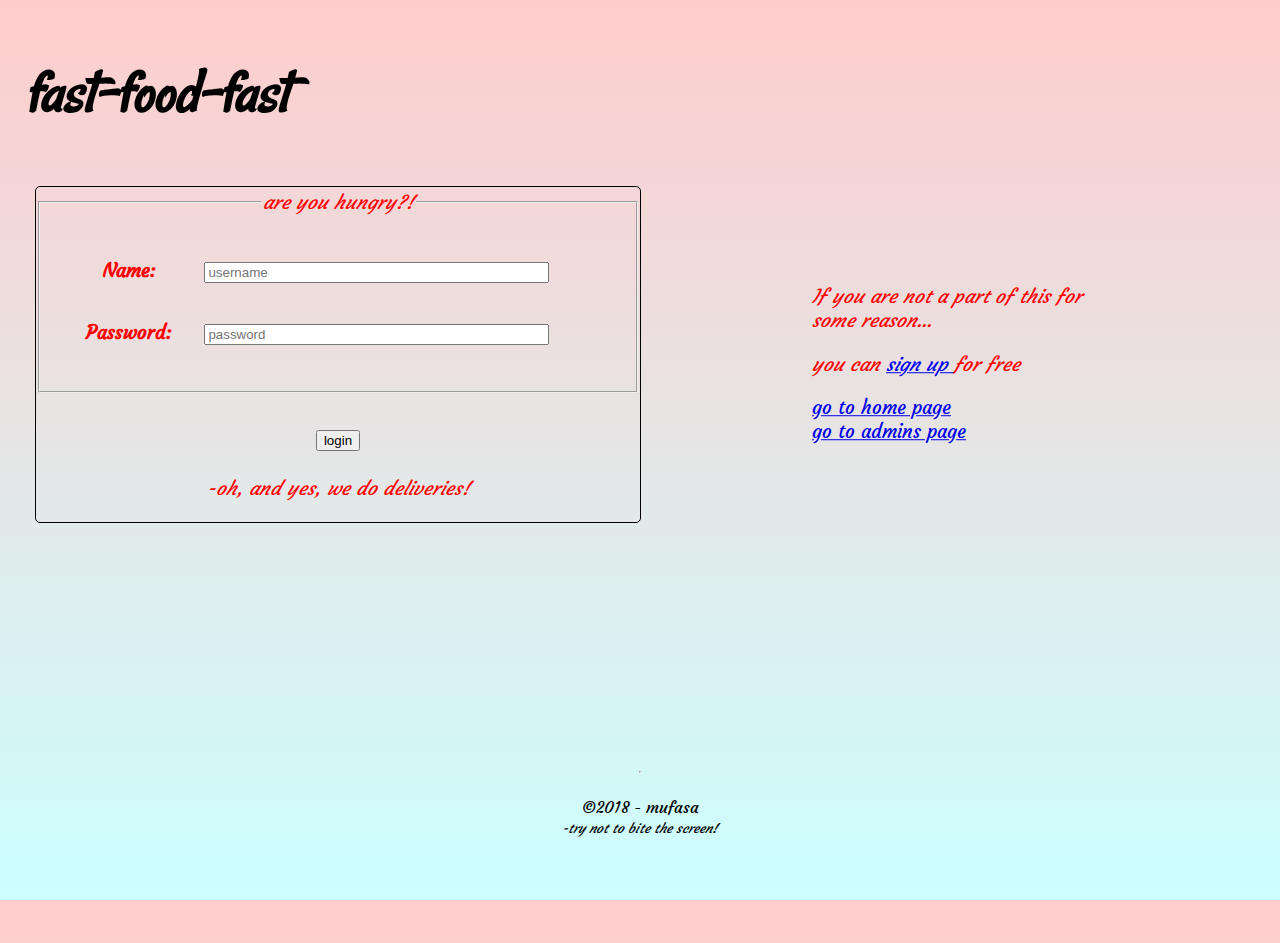
<file: index.html>
<!DOCTYPE html>
<html lang="en">
<head>
    <meta charset="UTF-8">
    <meta name="viewport" content="width=device-width, initial-scale=1.0">
    <meta http-equiv="X-UA-Compatible" content="ie=edge">
    <link rel="stylesheet" href="static/custom.css">
    
    <link rel="stylesheet" href="https://fonts.googleapis.com/css?family=Rancho&effect=fire-animation|3d-float">
    <link rel="stylesheet" href="https://fonts.googleapis.com/css?family=Courgette&effect=outline">

    <title>login</title>
</head>
<body style="font-family: 'Courgette', sans-serif;" class="bg2">
    <div class="container" style="height: 700px;">
        <h1 style="font-family: 'Rancho', sans-serif" class="font-effect-fire-animation font-effect-3d-float"><i><strong>fast-food-fast</strong></i></h1>          
        
        <div class="col">
        
                <form class="form" style="font-family: 'Courgette', sans-serif;">
                    <fieldset>
                        <legend><em><i>are you hungry?!</i></em></legend>
                        <table>
                            <tr>
                                <th>Name: </th>
                                <td>
                                    <input type="text" name="username" placeholder="username" size="40" required>
                                </td>
                            </tr>
                    
                            <tr>
                                <th>Password: </th>
                    
                                <td>
                                    <input type="password" name="password" placeholder="password" size="40" required>
                                </td>
                            </tr>
                        </table>
                    </fieldset>
                    <br>
                    <button id="btnLogin">login</button>

                    <p><i><cite>-oh, and yes, we do deliveries!</cite></i></p>
                </form>
                

        <div style="font-family: 'Courgette', sans-serif; color: red; font-size: 1.5vmax;" class="toSignup font-effect-outline ">
            <div id="center">
                    <p><i>If you are not a part of this for some reason...</i></p>
                    <p><i>you can <a href="signup.html">sign up </a> for free</i></p>
    
                    <a href="dash.html">go to home page</a>
                    <br>
                    <a href="admin.html">go to admins page</a>
            </div>
                
        </div>

    </div>

    </div>
<br>
    <div class="footer">
            <hr>
            <div class="footer-content">
                    <p>&copy;2018 - mufasa
                            <br> 
                            <cite><em><small>-try not to bite the screen!</small></em></cite></p>
            </div>
        </div>
</body>
</html>
</file>
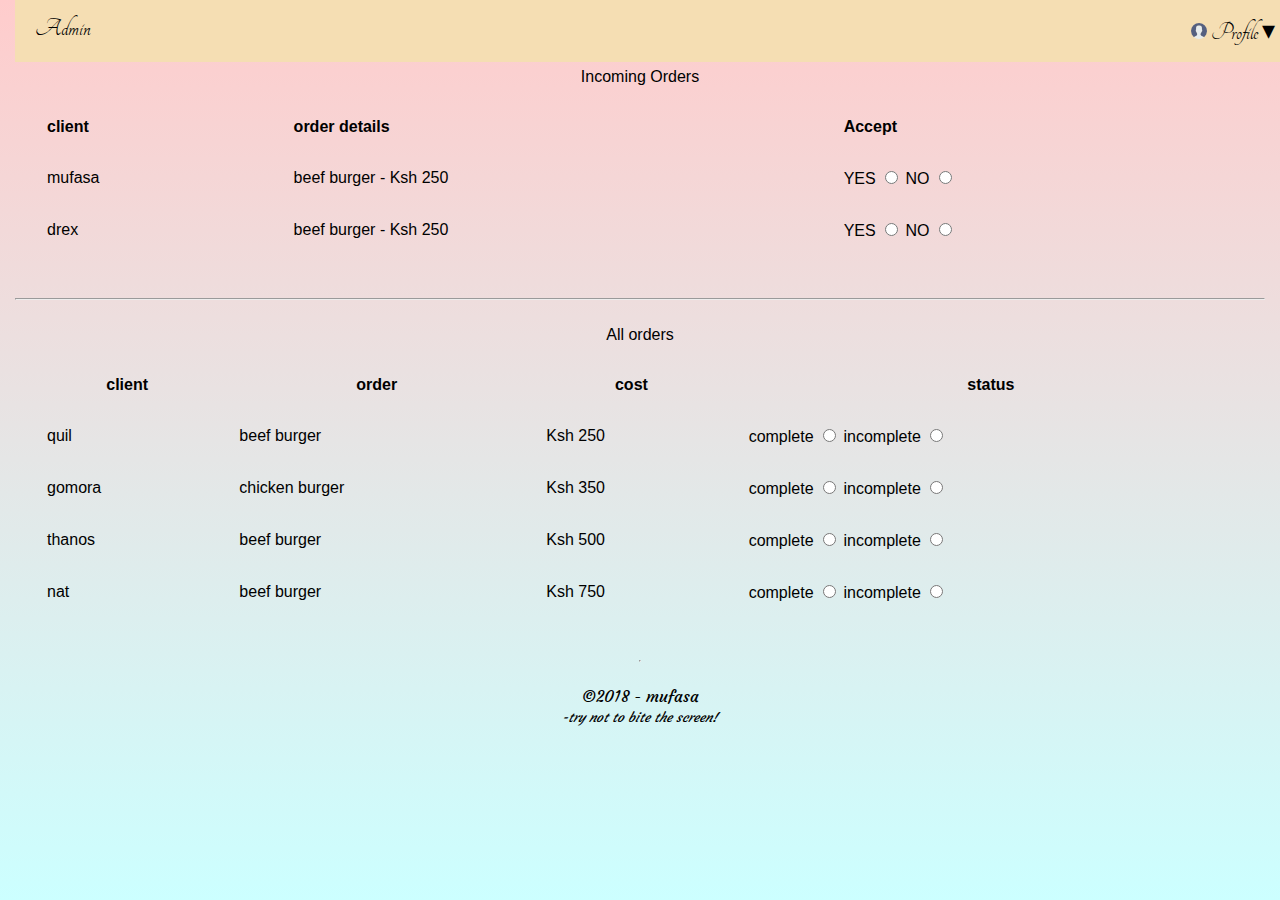
<file: admin.html>
<!DOCTYPE html>
<html lang="en">
<head>
    <meta charset="UTF-8">
    <meta name="viewport" content="width=device-width, initial-scale=1.0">
    <meta http-equiv="X-UA-Compatible" content="ie=edge">
    
    <link rel="stylesheet" href="static/custom.css">

    <link rel="stylesheet" href="https://fonts.googleapis.com/css?family=Satisfy&effect=shadow-multiple">
    <link rel="stylesheet" href="https://fonts.googleapis.com/css?family=Courgette&effect=outline">
    <link rel="stylesheet" href="https://fonts.googleapis.com/css?family=Tangerine&effect=shadow-multiple">

    <title>admin</title>
</head>
<body class="bg2">
<div class="container">
        <ul style="font-family: 'Tangerine', sans-serif" class="nav font-effect-shadow-multiple">
                
                <li><a href="admin.html">Admin</a></li>
                <li style="float: right;" class="menu">
                    <a href="#" class="toggle"> <img src="static/images/user.png" alt="user icon" > Profile &#9662 </a>
                    <div class="menu-items">
                        <a href="adminHistory.html">History</a>
                        <a href="index.html">Log out</a>
                    </div>
                </li>
        </ul> 

<br>

<div style="margin-top: 50px;">
        <table id="current" style="width: 100%">
            <caption>Incoming Orders</caption>
                <tr>
                    <td><strong>client</strong></td>
                    <td><strong>order details</strong></td>
                    <td><strong>Accept</strong></td>
                </tr>
                <tr>
                    <td>mufasa</td>
                    <td>beef burger - Ksh 250</td>
                    <td><label>
                        YES <input type="radio" name="accept">
                    </label> 
                    <label>
                            NO <input type="radio" name="accept">
                        </label> </td>
                </tr>
            
                <tr>
                        <td>drex</td>
                        <td>beef burger - Ksh 250</td>
                        <td><label>
                            YES <input type="radio" name="accept">
                        </label> 
                        <label>
                                NO <input type="radio" name="accept">
                            </label> </td>
                    </tr>
            </table>
            
</div>
<br>
<hr>
<br>

<div id="table2">
        <table id="all" >
                <caption>All orders</caption>
                <tr>
                    <th><strong>client</strong></th>
                    <th><strong>order</strong></th>
                    <th><strong>cost</strong></th>
                    <th><strong>status</strong></th>
                </tr>
            
                <tr>
                    <td>quil</td>
                    <td>beef burger</td>
                    <td>Ksh 250</td>
                    <td>
                            <label>
                                    complete <input type="radio" name="accept">
                                </label> 
                                <label>
                                        incomplete <input type="radio" name="accept">
                                    </label>
                    </td>
                </tr>
                
                <tr>
                    <td>gomora</td>
                    <td>chicken burger</td>
                    <td>Ksh 350</td>
                    <td>
                            <label>
                                    complete <input type="radio" name="accept">
                                </label> 
                                <label>
                                        incomplete <input type="radio" name="accept">
                                    </label>
                    </td>
                </tr>
            
                    <tr>
                    <td>thanos</td>
                    <td>beef burger</td>
                    <td>Ksh 500</td>
                    <td>
                            <label>
                                    complete <input type="radio" name="accept">
                                </label> 
                                <label>
                                        incomplete <input type="radio" name="accept">
                                    </label>
                    </td>
                    </tr>
                    
                    <tr>
                    <td>nat</td>
                    <td>beef burger</td>
                    <td>Ksh 750</td>
                    <td>
                            <label>
                                    complete <input type="radio" name="accept">
                                </label> 
                                <label>
                                        incomplete <input type="radio" name="accept">
                                    </label>
                    </td>
                </tr>
            </table>
</div>

<br>
    <div class="footer">
        <hr>
        <div class="footer-content">
                <p>&copy;2018 - mufasa
                        <br> 
                        <cite><em><small>-try not to bite the screen!</small></em></cite></p>
        </div>
        
    </div>
</div>

</body>
</html>
</file>
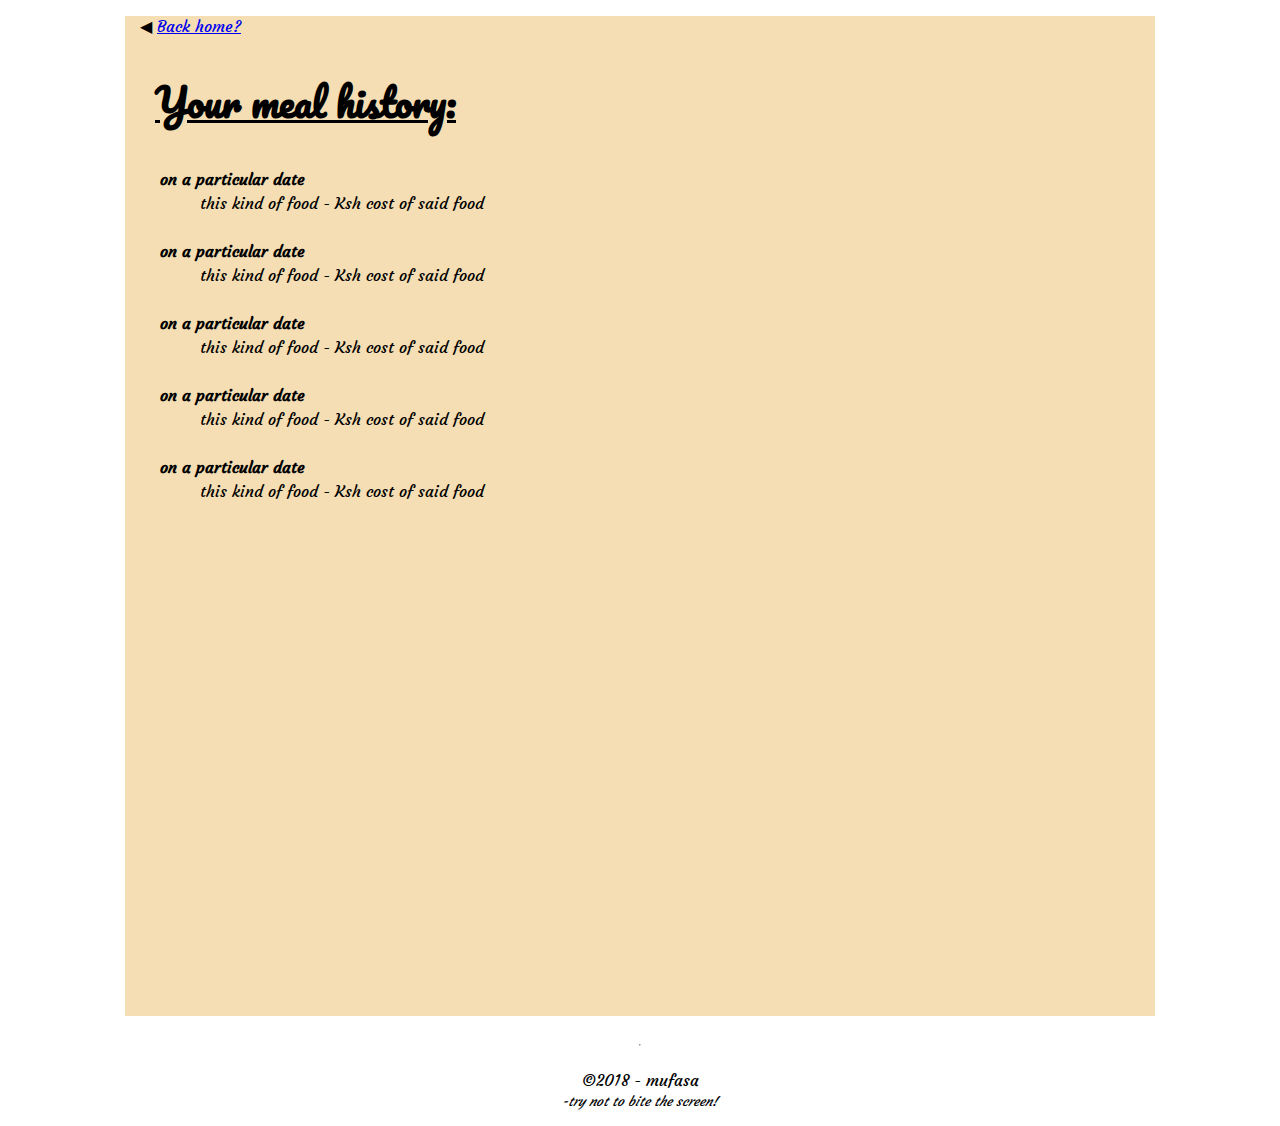
<file: history.html>
<!DOCTYPE html>
<html lang="en">
<head>
    <meta charset="UTF-8">
    <meta name="viewport" content="width=device-width, initial-scale=1.0">
    <meta http-equiv="X-UA-Compatible" content="ie=edge">
    
    <link rel="stylesheet" href="https://fonts.googleapis.com/css?family=Pacifico&effect=3d">
    <link rel="stylesheet" href="https://fonts.googleapis.com/css?family=Courgette&effect=outline">


    <link rel="stylesheet" href="static/custom.css">
    <title>history</title>
</head>
<body>
    <div class="container" style="font-family: 'Courgette', sans-serif;">
    <div id="history" class="container box">
        <p>&#9664 <a href="dash.html">Back home?</a></p>

       <h2 style="font-family: 'Pacifico', sans-serif; font-size: 3vmax;" class="font-effect-3d">Your meal history:</h2> 
       <dl style="font-family: 'Courgette', sans-serif;" class="font-effect-outline">
           <dt><strong>on a particular date</strong></dt>
           <dd>this kind of food - Ksh cost of said food</dd>
            <br>
           <dt><strong>on a particular date</strong></dt>
           <dd>this kind of food - Ksh cost of said food</dd>
            <br>
           <dt><strong>on a particular date</strong></dt>
           <dd>this kind of food - Ksh cost of said food</dd>
            <br>
           <dt><strong>on a particular date</strong></dt>
           <dd>this kind of food - Ksh cost of said food</dd>
            <br>
           <dt><strong>on a particular date</strong></dt>
           <dd>this kind of food - Ksh cost of said food</dd>
       </dl>
    </div>

    <br>
    <div class="footer">
        <hr>
        <div class="footer-content">
                <p>&copy;2018 - mufasa
                        <br> 
                        <cite><em><small>-try not to bite the screen!</small></em></cite></p>
        </div>
        
    </div>
    </div>
    
</body>
</html>
</file>
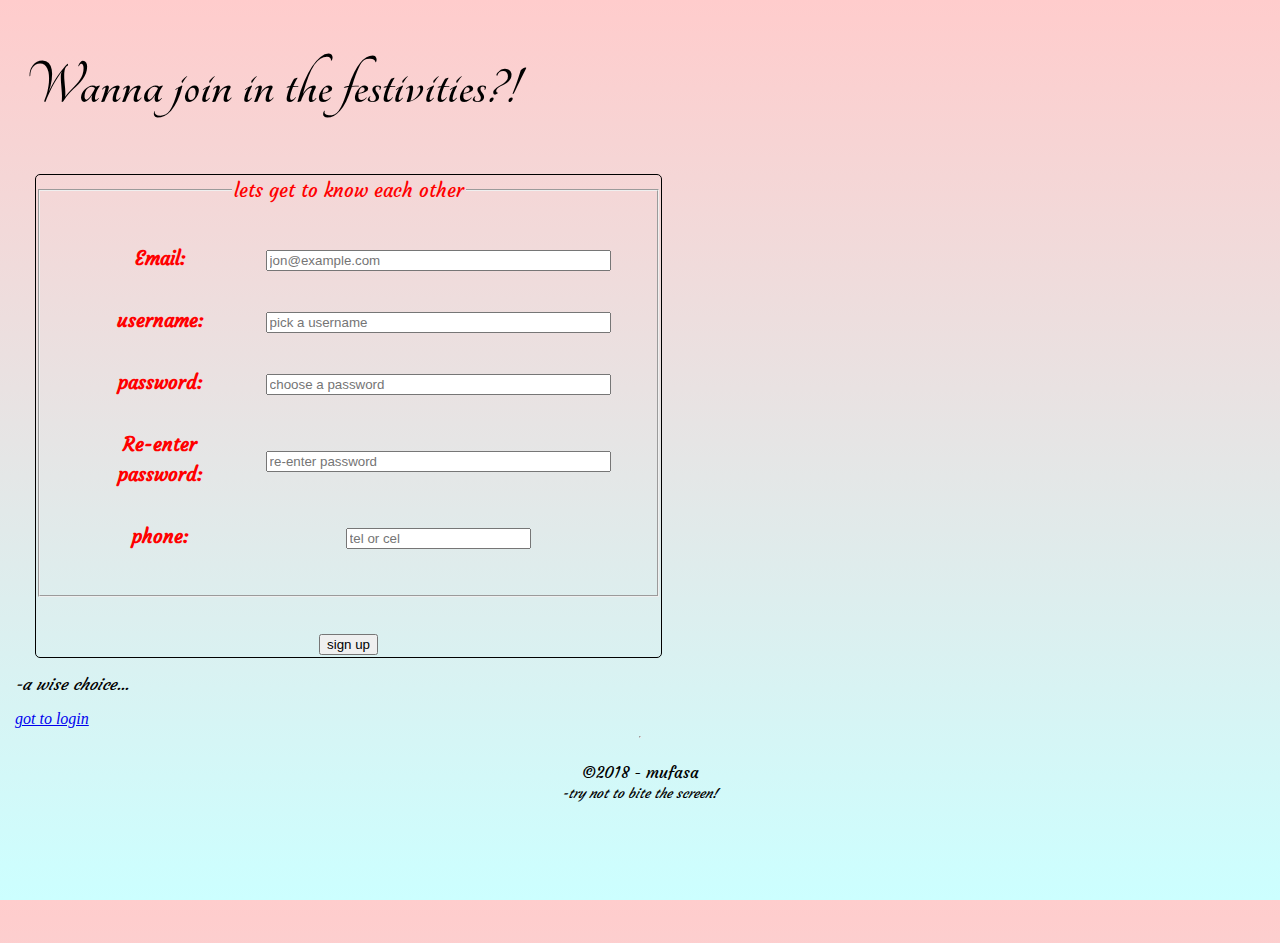
<file: signup.html>
<!DOCTYPE html>
<html lang="en">
<head>
    <meta charset="UTF-8">
    <meta name="viewport" content="width=device-width, initial-scale=1.0">
    <meta http-equiv="X-UA-Compatible" content="ie=edge">
    <link rel="stylesheet" href="static/custom.css">

    <link rel="stylesheet" href="https://fonts.googleapis.com/css?family=Tangerine&effect=anaglyph">
    <link rel="stylesheet" href="https://fonts.googleapis.com/css?family=Courgette&effect=outline">

    <title>signup</title>
</head>
<body class="bg2">
    <div class="container" style="height: 700px;">
        <h1 style="font-family: 'Tangerine', sans-serif" >Wanna join in the festivities?!</h1>
            <form style="font-family: 'Courgette', sans-serif;" class="form">
                <fieldset>
                    <legend>lets get to know each other</legend>

                    <table>
                        <tr>
                            <th>Email: </th>
                            <td>
                                <input type="email" name="email" placeholder="jon@example.com" required size="40">
                            </td>
                        </tr>
                
                        <tr>
                            <th>username: </th>
                
                            <td>
                                <input type="text" name="name" placeholder="pick a username" size="40" required>
                            </td>
                        </tr>

                        <tr>
                                <th>password: </th>
                    
                                <td>
                                    <input type="password" name="password" placeholder="choose a password" size="40" required>
                                </td>
                            </tr>

                            <tr>
                                    <th>Re-enter password: </th>
                        
                                    <td>
                                        <input type="password" name="re-password" placeholder="re-enter password" size="40" required>
                                    </td>
                                </tr>

                        <tr>
                            <th>phone: </th>
                            <td>
                                <input type="number" name="phone" placeholder="tel or cel" required>
                            </td>
                        </tr>
                    </table>

                    <!-- <label for="email">email address:
                        <input type="email" name="email" placeholder="e.g. jon@goole.com" required>
                    </label>
                    <br>
                    <label for="full name">full name:
                            <input type="text" name="fullname" placeholder="i.e first &amp; last" required>
                    </label>
                    <br>

                    <label for="username">username:
                            <input type="text" name="username" placeholder="pick a username" required>
                    </label>
                    <br>
                    <label for="phone">phone number:
                        <input type="number" name="phone" placeholder="e.g. +254 745 456 123" required>
                    </label> -->
                </fieldset>
                <br>
                <button>sign up</button>

            </form>
            <p style="font-family: 'Courgette', sans-serif;"><cite><i>-a wise choice...</i></cite></p>
    
            <cite><a href="index.html">got to login</a></cite>
            <br>
            <div class="footer">
                <hr>
                <div class="footer-content">
                        <p>&copy;2018 - mufasa
                                <br> 
                                <cite><em><small>-try not to bite the screen!</small></em></cite></p>
                </div>
                
            </div>
    
     </div>     
    
</body>
</html>
</file>
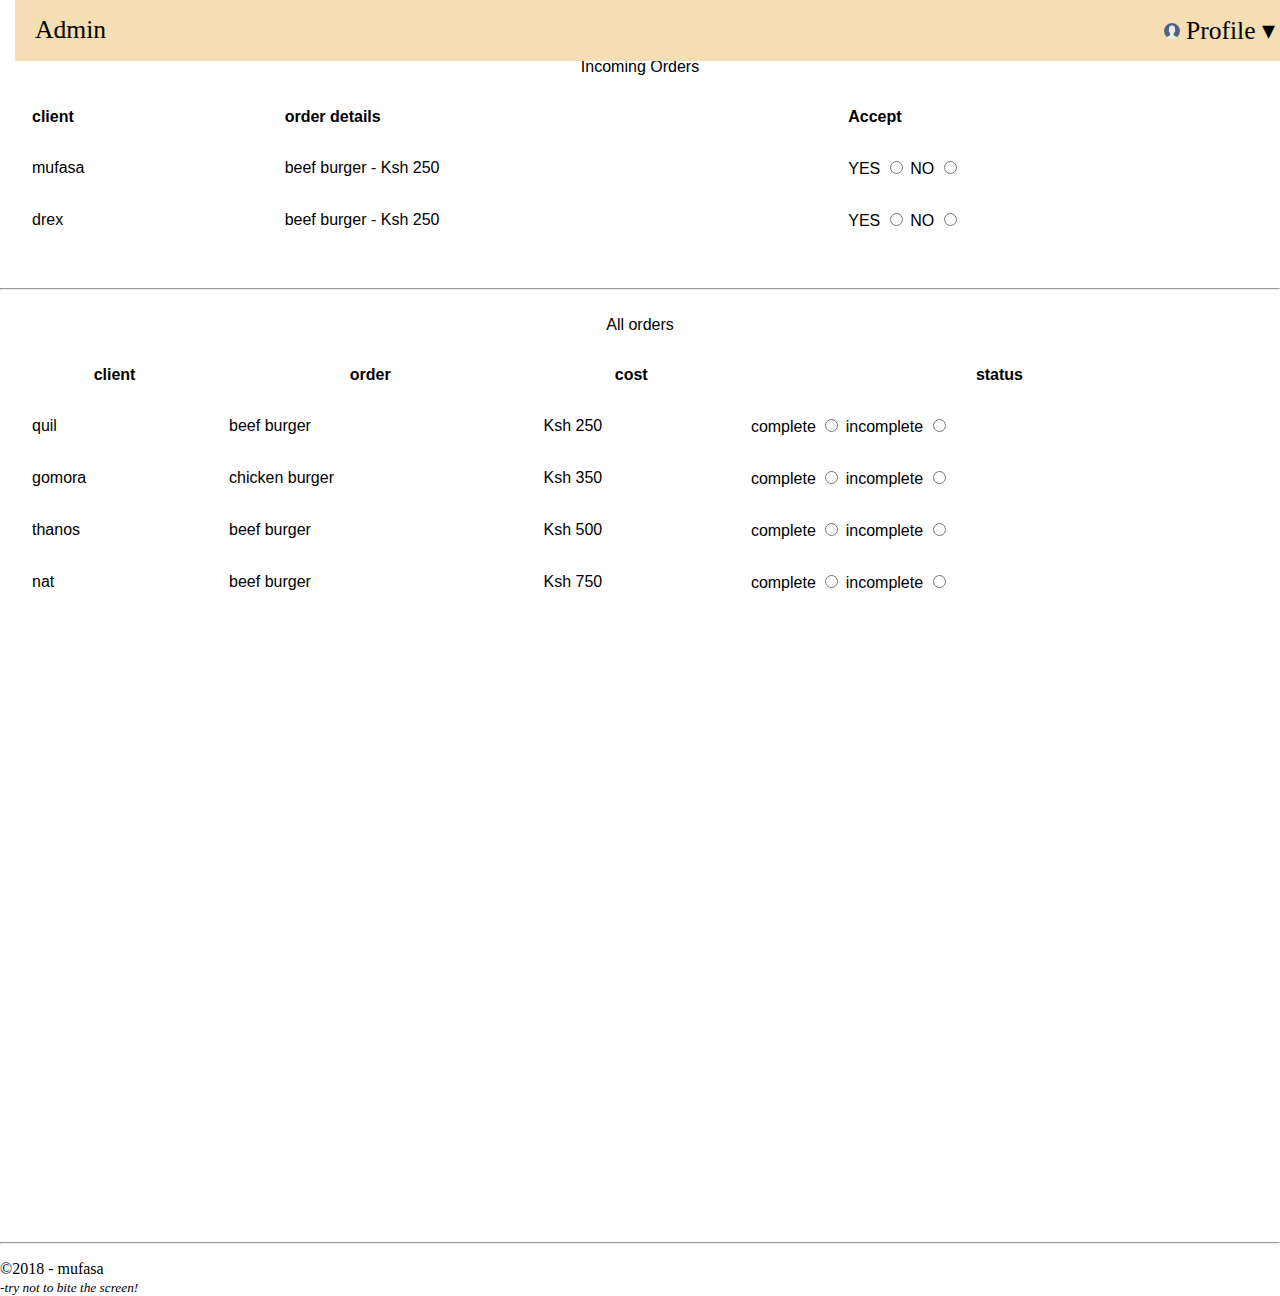
<file: UI/admin.html>
<!DOCTYPE html>
<html lang="en">
<head>
    <meta charset="UTF-8">
    <meta name="viewport" content="width=device-width, initial-scale=1.0">
    <meta http-equiv="X-UA-Compatible" content="ie=edge">
    
    <link rel="stylesheet" href="../static/custom.css">

    <title>admin</title>
</head>
<body>
<div class="container">
        <ul class="nav">
                <li><a href="admin.html">Admin</a></li>
                <li style="float: right;" class="menu">
                    <a href="#" class="toggle"> <img src="../static/images/user.png" alt="user icon" > Profile &#9662 </a>
                    <div class="menu-items">
                        <a href="#">History</a>
                        <a href="#">Log out</a>
                    </div>
                </li>
        </ul> 
</div>
<br>

<div style="margin-top: 40px;">
        <table id="current" style="width: 100%">
            <caption>Incoming Orders</caption>
                <tr>
                    <td><strong>client</strong></td>
                    <td><strong>order details</strong></td>
                    <td><strong>Accept</strong></td>
                </tr>
                <tr>
                    <td>mufasa</td>
                    <td>beef burger - Ksh 250</td>
                    <td><label>
                        YES <input type="radio" name="accept">
                    </label> 
                    <label>
                            NO <input type="radio" name="accept">
                        </label> </td>
                </tr>
            
                <tr>
                        <td>drex</td>
                        <td>beef burger - Ksh 250</td>
                        <td><label>
                            YES <input type="radio" name="accept">
                        </label> 
                        <label>
                                NO <input type="radio" name="accept">
                            </label> </td>
                    </tr>
            </table>
            
</div>
<br>
<hr>
<br>

<div id="table2">
        <table id="all" >
                <caption>All orders</caption>
                <tr>
                    <th><strong>client</strong></th>
                    <th><strong>order</strong></th>
                    <th><strong>cost</strong></th>
                    <th><strong>status</strong></th>
                </tr>
            
                <tr>
                    <td>quil</td>
                    <td>beef burger</td>
                    <td>Ksh 250</td>
                    <td>
                            <label>
                                    complete <input type="radio" name="accept">
                                </label> 
                                <label>
                                        incomplete <input type="radio" name="accept">
                                    </label>
                    </td>
                </tr>
                
                <tr>
                    <td>gomora</td>
                    <td>chicken burger</td>
                    <td>Ksh 350</td>
                    <td>
                            <label>
                                    complete <input type="radio" name="accept">
                                </label> 
                                <label>
                                        incomplete <input type="radio" name="accept">
                                    </label>
                    </td>
                </tr>
            
                    <tr>
                    <td>thanos</td>
                    <td>beef burger</td>
                    <td>Ksh 500</td>
                    <td>
                            <label>
                                    complete <input type="radio" name="accept">
                                </label> 
                                <label>
                                        incomplete <input type="radio" name="accept">
                                    </label>
                    </td>
                    </tr>
                    
                    <tr>
                    <td>nat</td>
                    <td>beef burger</td>
                    <td>Ksh 750</td>
                    <td>
                            <label>
                                    complete <input type="radio" name="accept">
                                </label> 
                                <label>
                                        incomplete <input type="radio" name="accept">
                                    </label>
                    </td>
                </tr>
            </table>
</div>

<br>
<hr>
        <footer>
                <p>&copy;2018 - mufasa
                    <br> 
                    <cite><em><small>-try not to bite the screen!</small></em></cite></p>
            </footer>
</body>
</html>
</file>
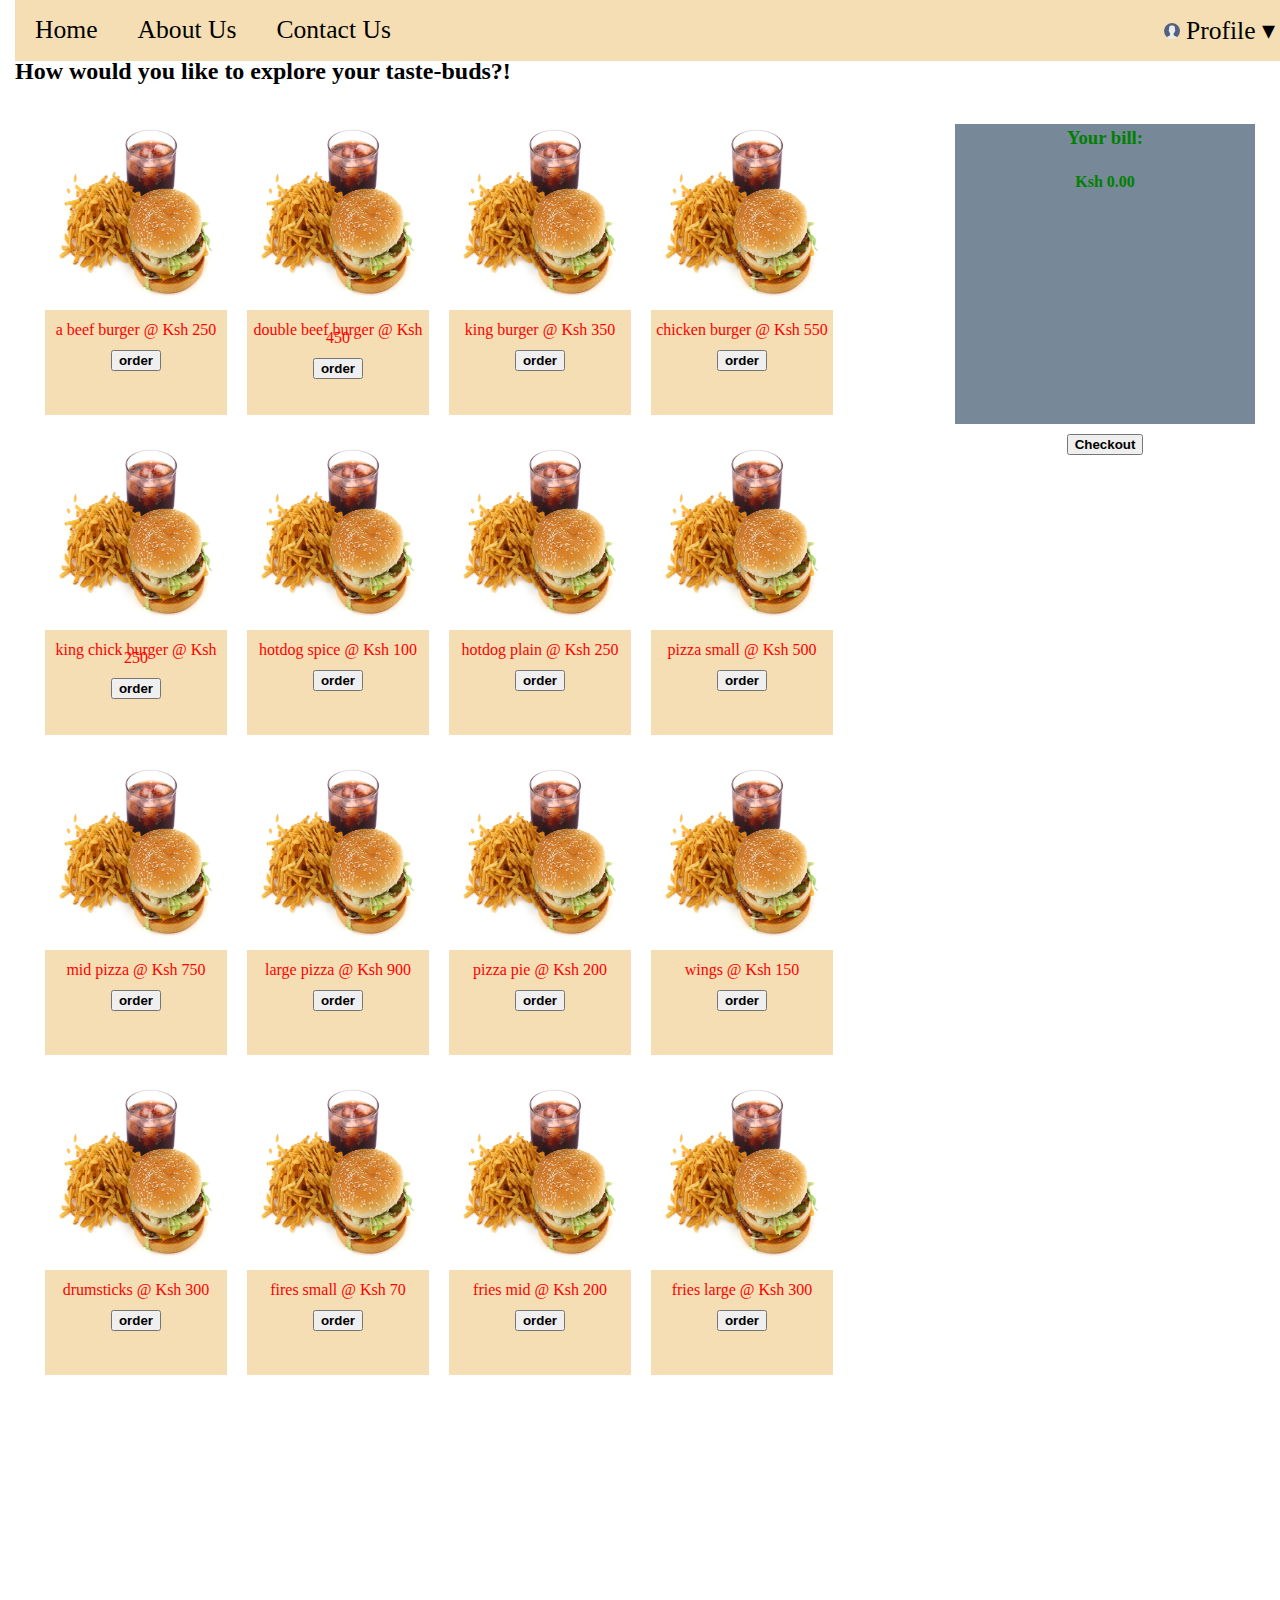
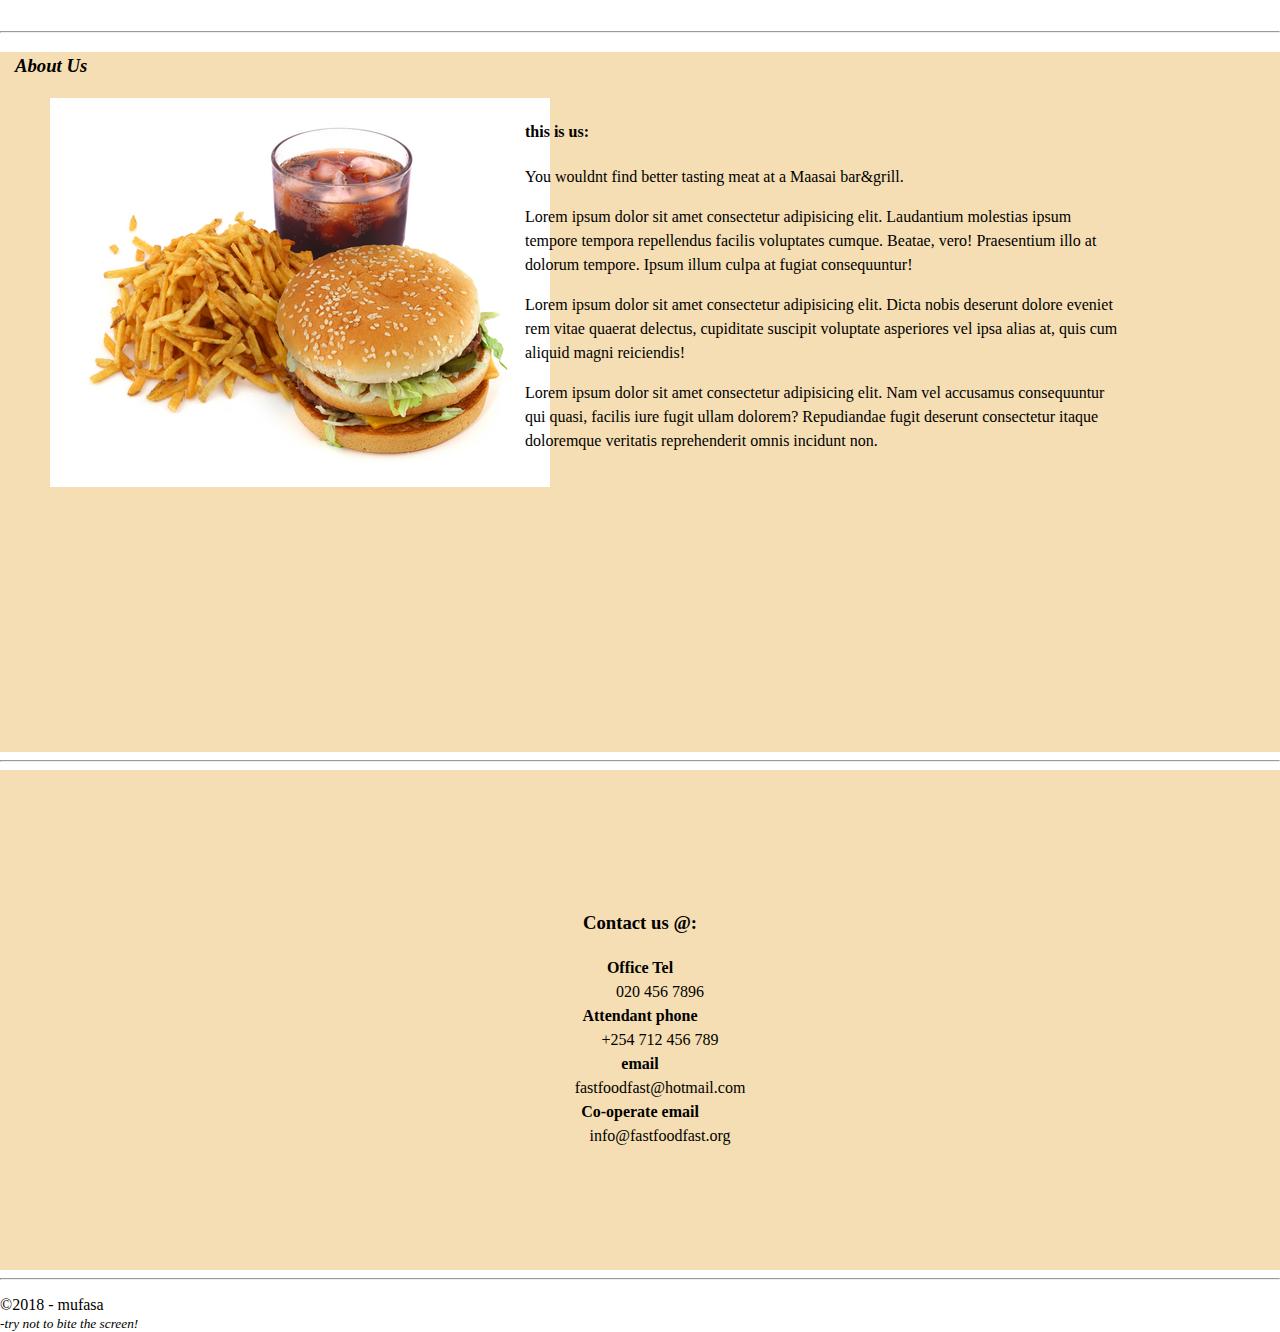
<file: UI/dash.html>
<!DOCTYPE html>
<html lang="en">
<head>
    <meta charset="UTF-8">
    <meta name="viewport" content="width=device-width, initial-scale=1.0">
    <meta http-equiv="X-UA-Compatible" content="ie=edge">
    <link rel="stylesheet" href="../static/custom.css">
    <title>home</title>
</head>
<body>
    <div class="container">
            <ul class="nav">
                    <li><a href="dash.html">Home</a></li>
                    <li><a href="#about">About Us</a></li>
                    <li><a href="#contact">Contact Us</a></li>
                    <li style="float: right;" class="menu">
                        <a href="#" class="toggle"> <img src="../static/images/user.png" alt="user icon" > Profile &#9662 </a>
                        <div class="menu-items">
                            <a href="#">History</a>
                            <a href="#">Log out</a>
                        </div>
                    </li>
            </ul> 
    </div>
    <br>
    
    <div style="margin-top: 40px;">
        <h2> How would you like to explore your taste-buds?!</h2>
    </div>

    <div class="container2">
    
        <div class="food-menu">
            <div class="square">
                <img src="../static/images/food1.jpg" alt="beef burger" width="100%;" height="65%;">
                <div>
                    <p>a beef burger @ Ksh 250</p>
                    <button><strong>order</strong></button>
                </div>
            </div>

            <div class="square">
                    <img src="../static/images/food1.jpg" alt="beef burger" width="100%;" height="65%;">
                    <div>
                        <p>double beef burger @ Ksh 450</p>
                        <button><strong>order</strong></button>
                    </div>
            </div>
            
            <div class="square">
                    <img src="../static/images/food1.jpg" alt="beef burger" width="100%;" height="65%;">
                    <div>
                        <p>king burger @ Ksh 350</p>
                        <button><strong>order</strong></button>
                    </div>
            </div>

            <div class="square">
                    <img src="../static/images/food1.jpg" alt="beef burger" width="100%;" height="65%;">
                    <div>
                        <p>chicken burger @ Ksh 550</p>
                        <button><strong>order</strong></button>
                    </div>
            </div>

            <div class="square">
                    <img src="../static/images/food1.jpg" alt="beef burger" width="100%;" height="65%;">
                    <div>
                        <p>king chick burger @ Ksh 250</p>
                        <button><strong>order</strong></button>
                    </div>
            </div>

            <div class="square">
                    <img src="../static/images/food1.jpg" alt="beef burger" width="100%;" height="65%;">
                    <div>
                        <p>hotdog spice @ Ksh 100</p>
                        <button><strong>order</strong></button>
                    </div>
            </div>

            <div class="square">
                    <img src="../static/images/food1.jpg" alt="beef burger" width="100%;" height="65%;">
                    <div>
                        <p>hotdog plain @ Ksh 250</p>
                        <button><strong>order</strong></button>
                    </div>
            </div>

            <div class="square">
                    <img src="../static/images/food1.jpg" alt="beef burger" width="100%;" height="65%;">
                    <div>
                        <p>pizza small @ Ksh 500</p>
                        <button><strong>order</strong></button>
                    </div>
            </div>

            <div class="square">
                    <img src="../static/images/food1.jpg" alt="beef burger" width="100%;" height="65%;">
                    <div>
                        <p>mid pizza @ Ksh 750</p>
                        <button><strong>order</strong></button>
                    </div>
            </div>

            <div class="square">
                    <img src="../static/images/food1.jpg" alt="beef burger" width="100%;" height="65%;">
                    <div>
                        <p>large pizza @ Ksh 900</p>
                        <button><strong>order</strong></button>
                    </div>
            </div>

            <div class="square">
                    <img src="../static/images/food1.jpg" alt="beef burger" width="100%;" height="65%;">
                    <div>
                        <p>pizza pie @ Ksh 200</p>
                        <button><strong>order</strong></button>
                    </div>
            </div>

            <div class="square">
                    <img src="../static/images/food1.jpg" alt="beef burger" width="100%;" height="65%;">
                    <div>
                        <p>wings @ Ksh 150</p>
                        <button><strong>order</strong></button>
                    </div>
            </div>

            <div class="square">
                    <img src="../static/images/food1.jpg" alt="beef burger" width="100%;" height="65%;">
                    <div>
                        <p>drumsticks @ Ksh 300</p>
                        <button><strong>order</strong></button>
                    </div>
            </div>

            <div class="square">
                    <img src="../static/images/food1.jpg" alt="beef burger" width="100%;" height="65%;">
                    <div>
                        <p>fires small @ Ksh 70</p>
                        <button><strong>order</strong></button>
                    </div>
            </div>

            <div class="square">
                    <img src="../static/images/food1.jpg" alt="beef burger" width="100%;" height="65%;">
                    <div>
                        <p>fries mid @ Ksh 200</p>
                        <button><strong>order</strong></button>
                    </div>
            </div>

            <div class="square">
                    <img src="../static/images/food1.jpg" alt="beef burger" width="100%;" height="65%;">
                    <div>
                        <p>fries large @ Ksh 300</p>
                        <button><strong>order</strong></button>
                    </div>
            </div>

        </div>

        <div class="bill-container">
            <div class="bill" >
                <h3>Your bill:</h3>
                <p><strong>Ksh 0.00</strong></p>
            </div>
            <button><strong>Checkout</strong></button>
        </div>
    </div>
<br><hr>


    <div id="about" class="container">
        <h3><i>About Us</i></h3>
        <div class="container2">

        <div id="img">
                <img src="../static/images/food1.jpg" alt="logo">
        </div>

        <div class="container">
            
            <div style="width: 600px;">
                <h4><strong>this is us:</strong></h4>
                <p>You wouldnt find better tasting meat at a Maasai bar&amp;grill.</p>
                <p>Lorem ipsum dolor sit amet consectetur adipisicing elit. Laudantium molestias ipsum tempore tempora repellendus facilis voluptates cumque. Beatae, vero! Praesentium illo at dolorum tempore. Ipsum illum culpa at fugiat consequuntur!</p>
                <p>Lorem ipsum dolor sit amet consectetur adipisicing elit. Dicta nobis deserunt dolore eveniet rem vitae quaerat delectus, cupiditate suscipit voluptate asperiores vel ipsa alias at, quis cum aliquid magni reiciendis!</p>
                <p>Lorem ipsum dolor sit amet consectetur adipisicing elit. Nam vel accusamus consequuntur qui quasi, facilis iure fugit ullam dolorem? Repudiandae fugit deserunt consectetur itaque doloremque veritatis reprehenderit omnis incidunt non.</p>
            </div>         
        </div>   
        </div>

    </div>
<hr>

    <div id="contact" class="container">

        <div>
            <dl>
                    <h3>Contact us &commat;:</h3>
                <dt><strong>Office Tel </strong></dt>
                <dd> 020 456 7896</dd>

                <dt><strong>Attendant phone</strong></dt>
                <dd>+254 712 456 789</dd>

                <dt><strong>email</strong></dt>
                <dd>fastfoodfast@hotmail.com</dd>

                <dt><strong>Co-operate email</strong></dt>
                <dd>info@fastfoodfast.org</dd>
            </dl>
        </div>

    </div>
<hr>
    <footer>
        <p>&copy;2018 - mufasa
            <br> 
            <cite><em><small>-try not to bite the screen!</small></em></cite></p>
    </footer>

    <script src="../static/custom.js"></script>
</body>
</html>
</file>
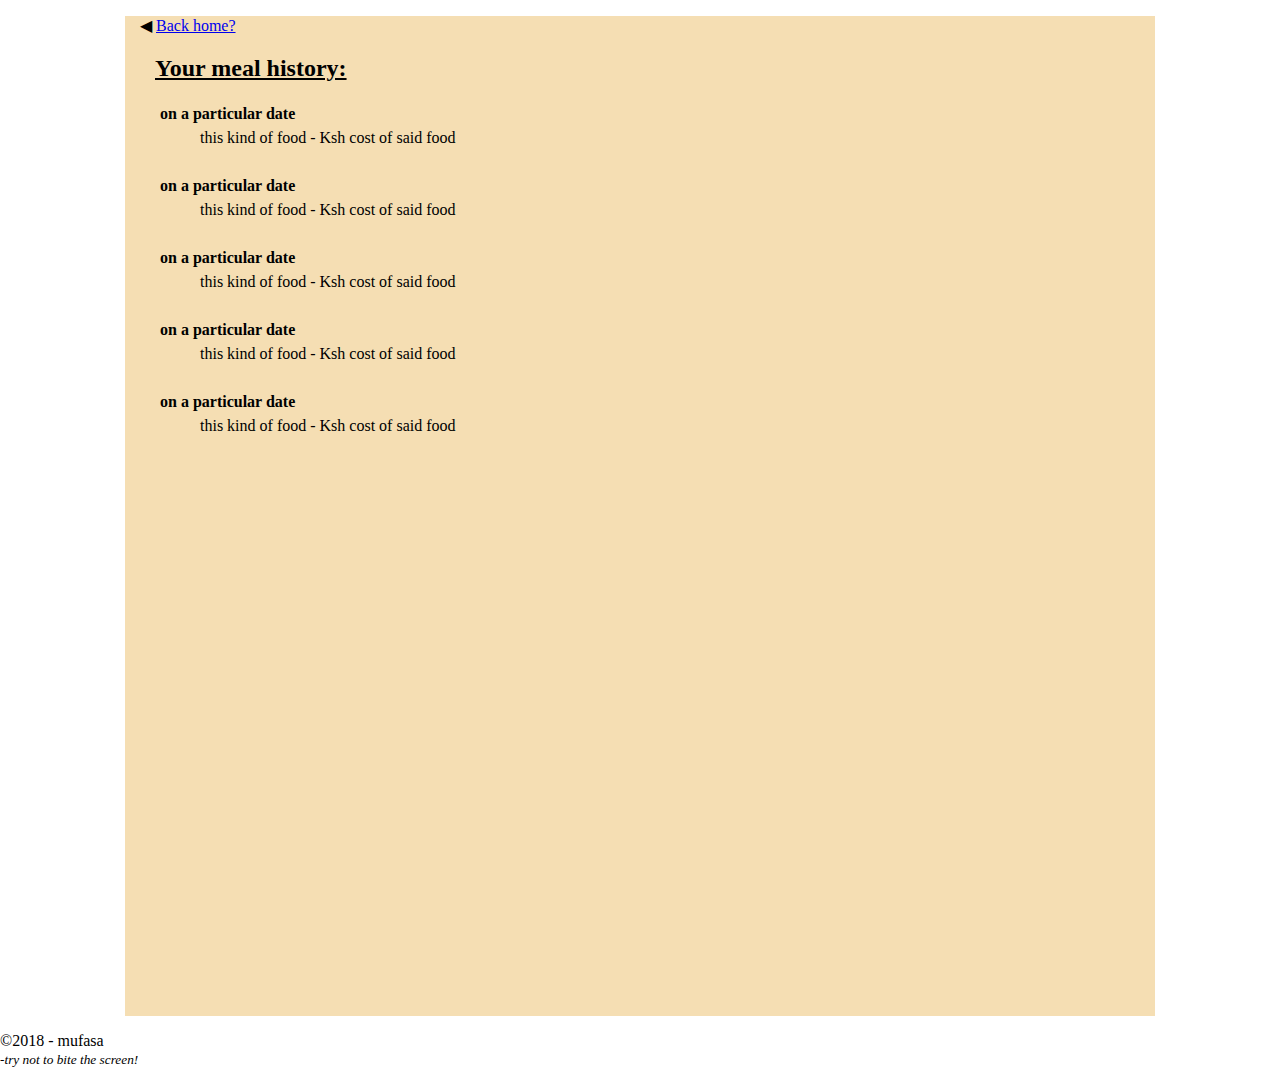
<file: UI/history.html>
<!DOCTYPE html>
<html lang="en">
<head>
    <meta charset="UTF-8">
    <meta name="viewport" content="width=device-width, initial-scale=1.0">
    <meta http-equiv="X-UA-Compatible" content="ie=edge">
    
    <link rel="stylesheet" href="../static/custom.css">
    <title>history</title>
</head>
<body>
    <div id="history" class="container box">
        <p>&#9664 <a href="../UI/dash.html">Back home?</a></p>

       <h2>Your meal history:</h2> 
       <dl>
           <dt><strong>on a particular date</strong></dt>
           <dd>this kind of food - Ksh cost of said food</dd>
            <br>
           <dt><strong>on a particular date</strong></dt>
           <dd>this kind of food - Ksh cost of said food</dd>
            <br>
           <dt><strong>on a particular date</strong></dt>
           <dd>this kind of food - Ksh cost of said food</dd>
            <br>
           <dt><strong>on a particular date</strong></dt>
           <dd>this kind of food - Ksh cost of said food</dd>
            <br>
           <dt><strong>on a particular date</strong></dt>
           <dd>this kind of food - Ksh cost of said food</dd>
       </dl>
    </div>

    <footer>
            <p>&copy;2018 - mufasa
                <br> 
                <cite><em><small>-try not to bite the screen!</small></em></cite></p>
        </footer>
</body>
</html>
</file>
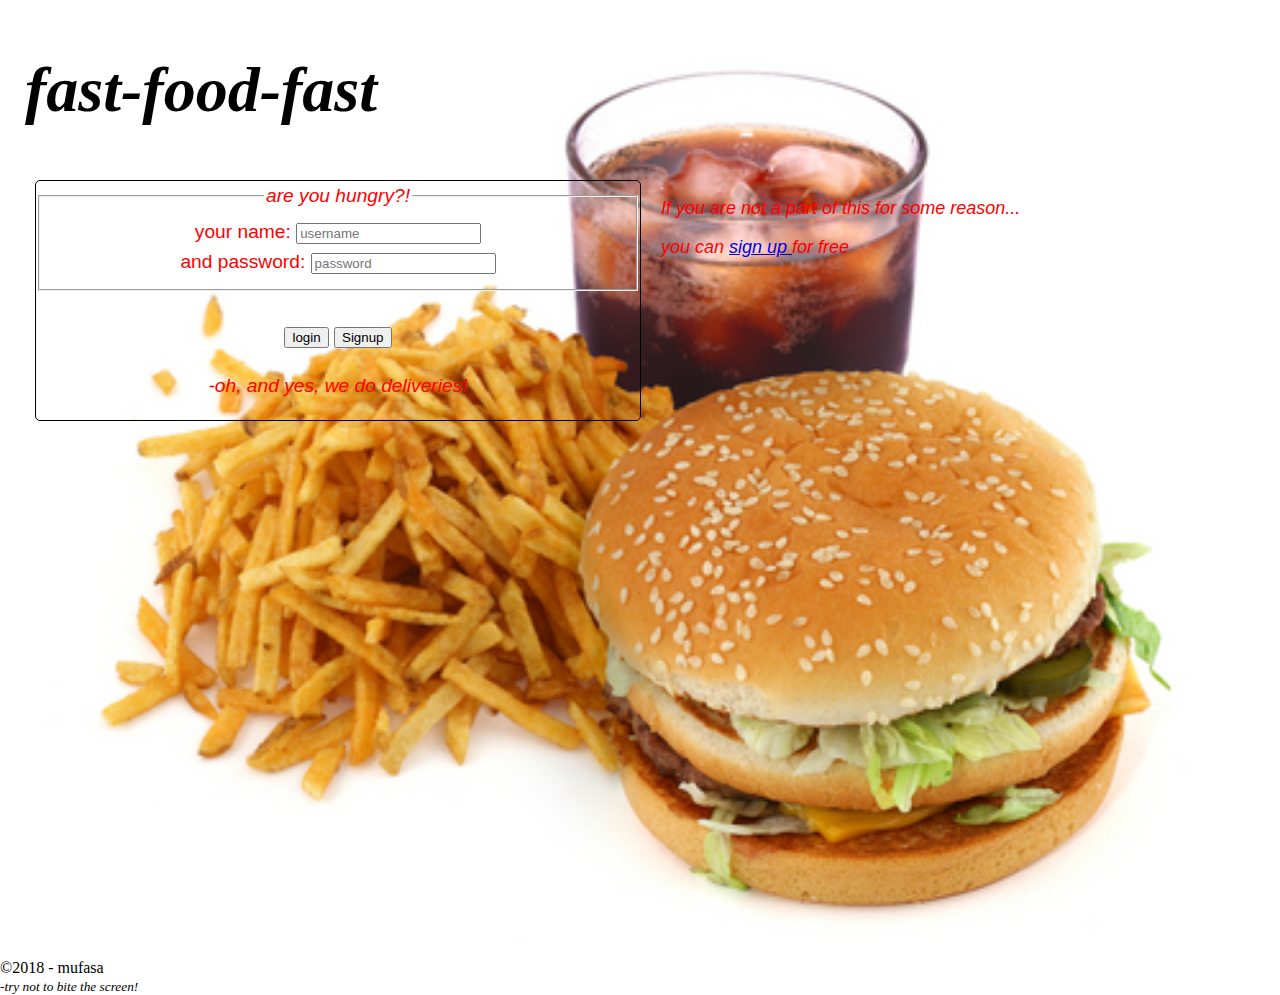
<file: UI/login.html>
<!DOCTYPE html>
<html lang="en">
<head>
    <meta charset="UTF-8">
    <meta name="viewport" content="width=device-width, initial-scale=1.0">
    <meta http-equiv="X-UA-Compatible" content="ie=edge">
    <link rel="stylesheet" href="../static/custom.css">
    <title>login</title>
</head>
<body>
    <div class="container bg1">
        <h1><i><strong>fast-food-fast</strong></i></h1>          
        
        <div class="col">
        
                <form class="form">
                    <fieldset>
                        <legend><em><i>are you hungry?!</i></em></legend>
                        <label >your name:  
                            <input type="text" name="username" placeholder="username" required>
                        </label>
                        <br>
                        <label >and password:
                            <input type="password" name="password" placeholder="password" required>
                        </label>
                    </fieldset>
                    <br>
                    <button id="btnLogin">login</button>
                    <button id="btnSignup">Signup</button>
                    <p><i><cite>-oh, and yes, we do deliveries!</cite></i></p>
                </form>

        <div class="toSignup">
                <p><i>If you are not a part of this for some reason...</i></p>
                <p><i>you can <a href="signup.html">sign up </a> for free</i></p>
        </div>

    </div>

    </div>

    <footer>
        <p>&copy;2018 - mufasa
            <br> 
            <cite><em><small>-try not to bite the screen!</small></em></cite></p>
    </footer>
    
</body>
</html>
</file>
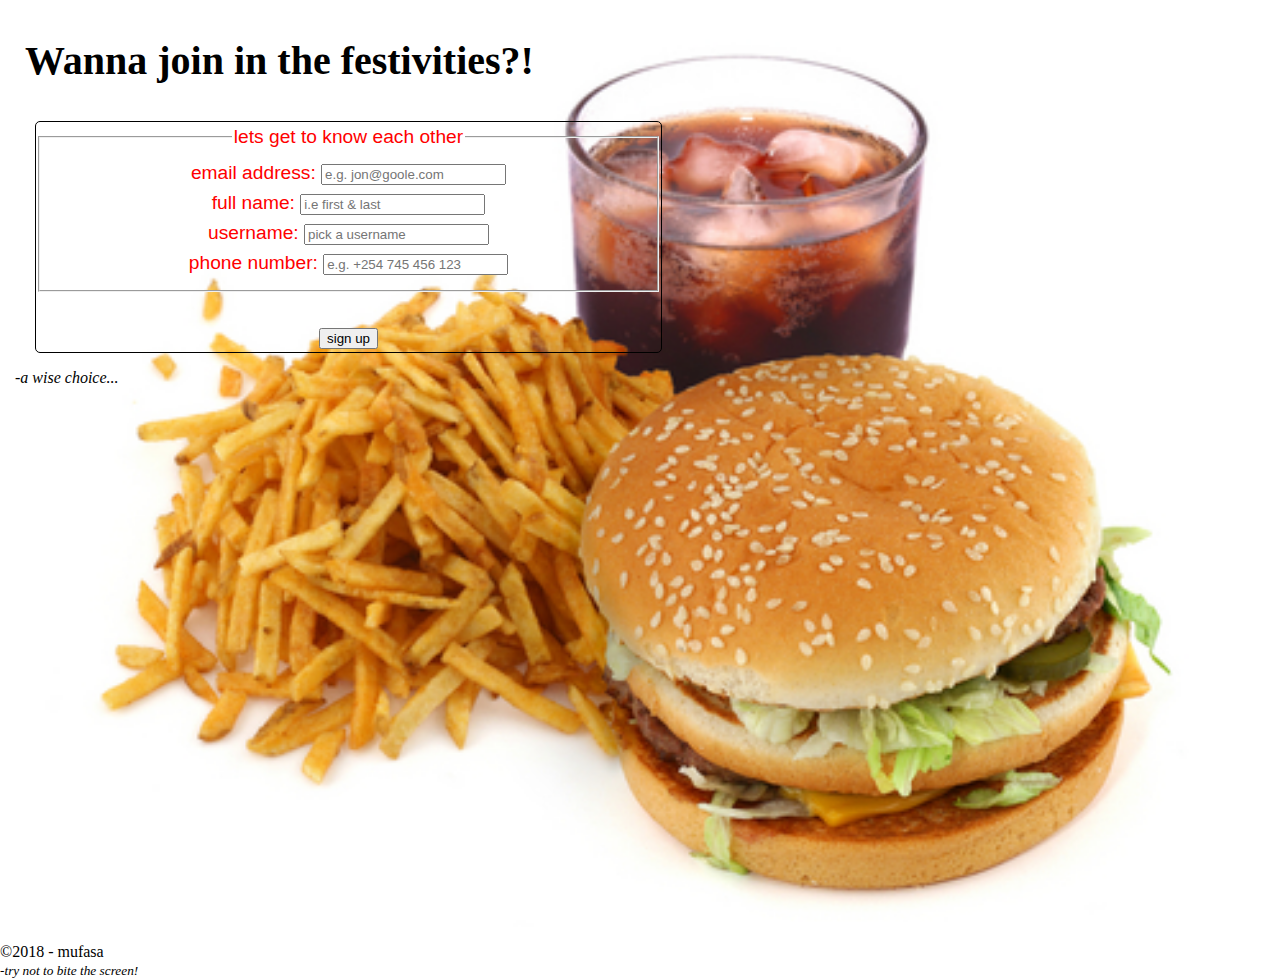
<file: UI/signup.html>
<!DOCTYPE html>
<html lang="en">
<head>
    <meta charset="UTF-8">
    <meta name="viewport" content="width=device-width, initial-scale=1.0">
    <meta http-equiv="X-UA-Compatible" content="ie=edge">
    <link rel="stylesheet" href="../static/custom.css">
    <title>signup</title>
</head>
<body>
    <div class="container bg1">
        <h1 style="font-size: 40px;">Wanna join in the festivities?!</h1>
        
        
            <form class="form">
                <fieldset>
                    <legend>lets get to know each other</legend>
                    <label for="email">email address:
                        <input type="email" name="email" placeholder="e.g. jon@goole.com" required>
                    </label>
                    <br>
                    <label for="full name">full name:
                            <input type="text" name="fullname" placeholder="i.e first &amp; last" required>
                    </label>
                    <br>

                    <label for="username">username:
                            <input type="text" name="username" placeholder="pick a username" required>
                    </label>
                    <br>
                    <label for="phone">phone number:
                        <input type="number" name="phone" placeholder="e.g. +254 745 456 123" required>
                    </label>
                </fieldset>
                <br>
                <button>sign up</button>
            </form>
            <p><cite><i>-a wise choice...</i></cite></p>
    </div>     
    
    <footer>
        <p>&copy;2018 - mufasa
            <br> 
            <cite><em><small>-try not to bite the screen!</small></em></cite></p>
    </footer>
</body>
</html>
</file>
<file: static/custom.css>
body, html{
    height: 100%;
    margin: 0 0 0 0;
}

h1{
    padding: 10px;
    /* font-family: "Rancho", Arial, sans-serif; */
    font-size: 5vmax;
        
}

h2{
    /* text-decoration-color: lightcoral; */
    margin-right: auto;
    margin-left: auto;
    padding-left: 15px; 
    
}
.footer{
    /* position: fixed;
    bottom: 0; */
    text-align: center;
    width: 100%;
    display: flex;
    min-height: 70px;
    flex-direction: column;
    }

.footer-content{
    font-family: 'Courgette', sans-serif;
    margin-left: 50%;
    margin: auto;
    flex: 1;
}

.bg1{
    background: url("../static/images/food1.jpg");
    height: 100%;
    background-position: center;
    background-size: cover;
    background-repeat: no-repeat;
    
}

.bg2{
    background: linear-gradient(180deg, #FFCCCC, #CCFFFF);
}

.container{
    padding-left: 15px;
    padding-right: 15px;
    margin-left:  auto;   
    margin-right: auto;
    display: block;
}

.container2{
    padding-left: 35px;
    padding-right: 15px;
    margin-left:  auto;   
    margin-right: auto;
    display: flex;
}

.col{
    display: flex;
    
}

.form{
    display: block;
    width: 50%;
    margin: 0 20px;    
    color: red;
    font-family: 'Trebuchet MS', 'Lucida Sans Unicode', 'Lucida Grande', 'Lucida Sans', Arial, sans-serif;
    font-size: 2vh;
    line-height: 30px;
    border: solid black 1px;
    border-radius: 5px;
    text-align: center;
    font-size: 1.5vmax;
}

.toSignup{
    font-family: 'Trebuchet MS', 'Lucida Sans Unicode', 'Lucida Grande', 'Lucida Sans', Arial, sans-serif;
    font-size: 2vh;
    color: red;
    float: right;
    width: 50%;
    position: relative;  
    display: block;
}

#center{
    position: absolute;
    top: 50%;
    left: 50%;
    margin: 0;
    margin-right: 50%;
    transform: translate(-50%, -50%);
    width: 50%;
}


table, th, td{
    padding: 15px;

}
/* end of login page css */
/* end of login & signup page css */


/* navigation bar*/
.nav {
    list-style-type: none;
    margin: 0;
    padding: 0;
    overflow: hidden;
    background-color: wheat;
    position: fixed;
    top: 0;
    width: 100%;
    /* font-family: "Tangerine", sans-serif; */
    font-size: 2vmax;
}

.nav li {
    float: left;
}

.nav li a, .toggle {
    display: inline-block;
    padding: 15px 20px;
    color: black;
    text-align: center;
    text-decoration: none;
}

.nav li a:hover, .menu:hover .toggle {
    background-color: skyblue;
}

.nav .menu {
    display: inline-block;
}

.nav .menu .menu-items {
    display: none;
    position: fixed;
    background-color: lightslategrey;
    min-width: 160px;
    box-shadow: 0px 10px 20px 0px lightslategrey;
    z-index: 1;
}

.nav .menu .menu-items a {
    color: black;
    padding: 12px 16px;
    text-decoration: none;
    display: block;
    text-align: left;
}

.nav  .menu .menu-items a:hover {background-color: skyblue;}

.nav .menu:hover .menu-items {
    display: block;
}

/* i used a down arrow instead but the down caret css works fine */
/* .caret{
    width: 0;
    height: 0;
    display: inline-block;
    border: solid transparent 5px;
    border-top-color: black;
} */


/* the rest of the homepage CSS */
.food-menu{
    margin: 0, 0, 0, 10px;
    width: 80%;
    height: 1500px;
    display: block;
}

.square{
    margin: 10px;
    float: left;
    width: 20%;
    height: 20%;
    background: wheat;
    color: red;
    line-height: 0.5;
    text-align: center;    
    display: block;
}


.bill-container{
    text-align: center;
    display: block;
}

.bill{
    margin: 10px;
    background: lightslategrey;
    color: green;
    width: 300px;
    height: 300px;
    text-align: center;
    line-height: 1.5;
}

#about{
    background: wheat;
    height: 700px;
    line-height: 1.5;
    
}

#img{
    width: 350px;
    height: 500px;
}
#contact{
    height: 500px;
    background: wheat;
    text-align: center;
    position: relative;
    line-height: 1.5;
}
#contact dl{
    margin: 0;
    position: absolute;
    top: 50%;
    left: 50%;
    margin-right: 50%;
    transform: translate(-50%, -50%);

}

/* end of home page css */

/* clinet history css */
.box{
    background: wheat;
    width: 1000px;
    height: 1000px;
    position: relative;
}

/* admin pages CSS */

table#current{
    width: 100%;
    font-family: 'Courgettr', sans-serif;
}

table#all{
    width: 100%;
    font-family: 'Courgettr', sans-serif;
}

table#current th td{
    margin-left: 20px;
    border: 1px solid black;
    border-collapse: collapse;
    padding: 15px;
    
}

table#all th td{
    margin-left: 20px;
    border: 1px solid black;
    border-collapse: collapse;
    padding: 15px;
}

#table2{
    height: 100%;
}

/* admin history CSS */
#history h2{
    text-decoration-line: underline;
}
#history dl{
    padding-left: 20px;
    line-height: 1.5; 
}
</file>
